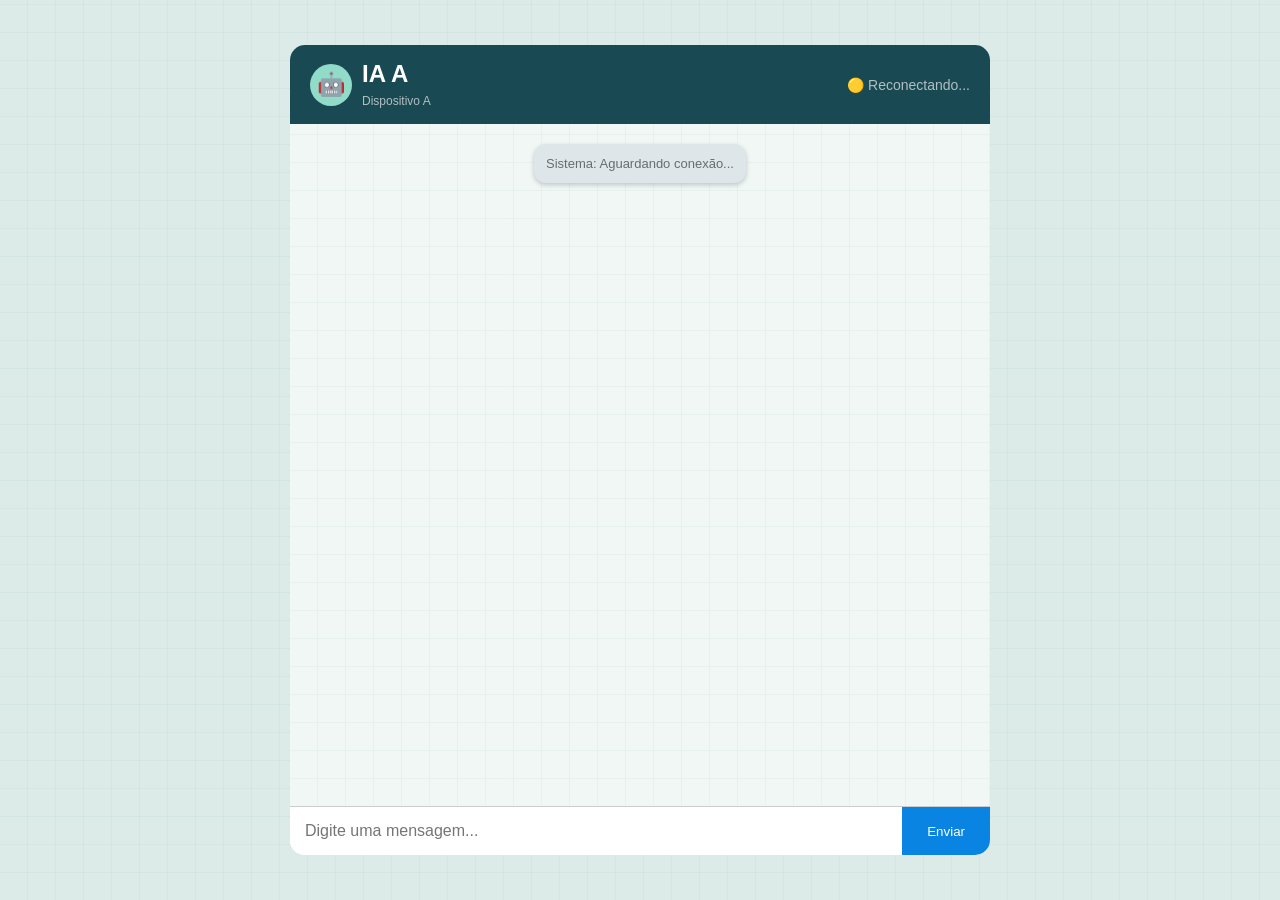
<file: index.html>
<!DOCTYPE html>
<html lang="pt-BR">

<head>

    <meta charset="UTF-8">

    <meta
        name="viewport"
        content="width=device-width, initial-scale=1.0"
    >

    <title>Chat IA x IA</title>

    <link
        rel="stylesheet"
        href="style.css"
    >

</head>

<body>

    <div class="container">

        <header>

            <div class="identificacao">

                <span class="icone">🤖</span>

                <div>
                    <h2 id="nomeIA">
                        IA A
                    </h2>

                    <span id="dispositivo">
                        Dispositivo A
                    </span>
                </div>

            </div>

            <span id="status">
                🟡 Conectando...
            </span>

        </header>


        <main id="chat">

            <div class="mensagem sistema">

                <div class="balao">

                    Sistema: Aguardando conexão...

                </div>

            </div>

        </main>


        <footer>

            <input
                id="mensagem"
                type="text"
                placeholder="Digite uma mensagem..."
            >

            <button id="enviar">
                Enviar
            </button>

        </footer>

    </div>


    <script src="script.js"></script>

</body>

</html>
</file>
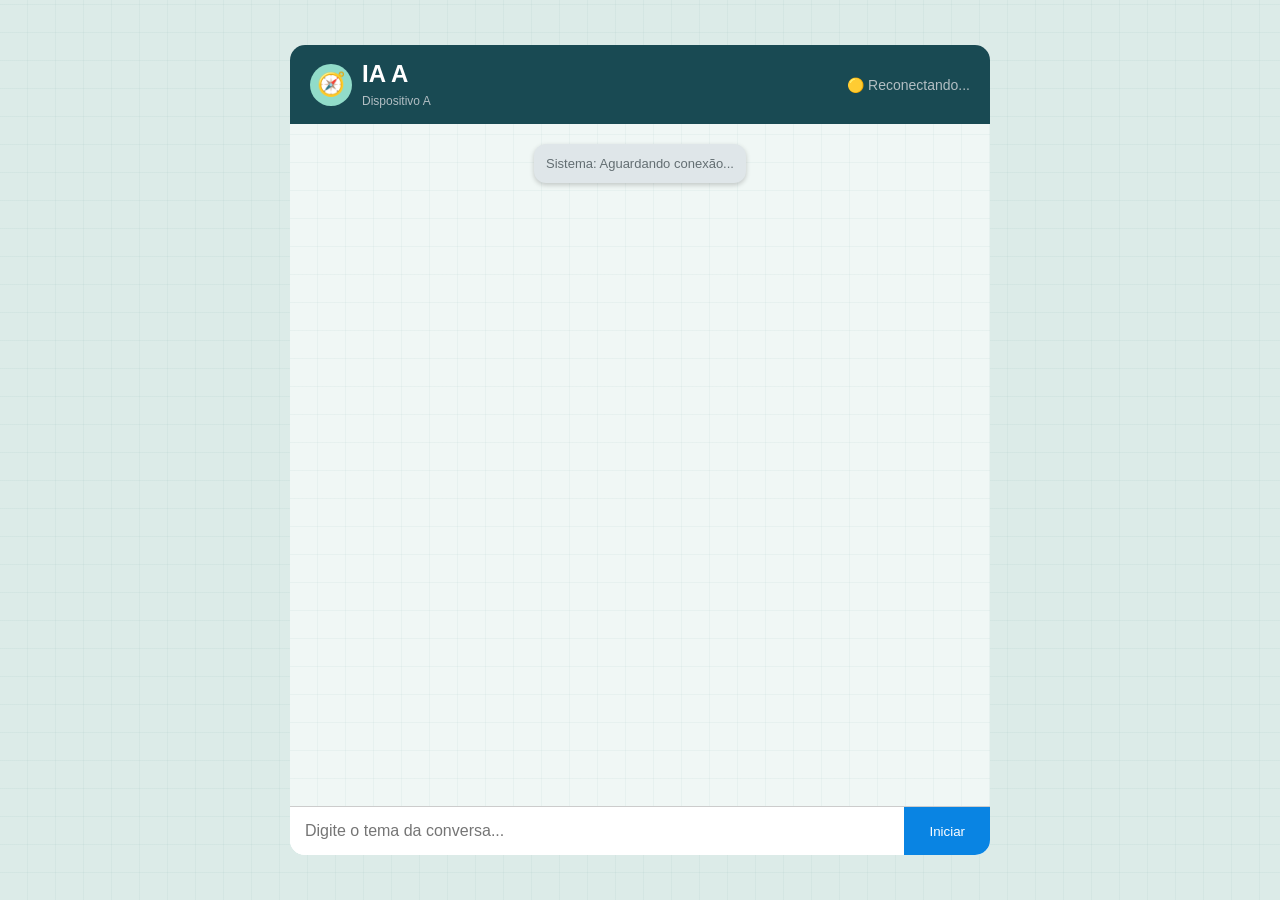
<file: ia_a.html>
<!DOCTYPE html>
<html lang="pt-BR">

<head>

    <meta charset="UTF-8">
    <meta name="viewport" content="width=device-width, initial-scale=1.0">

    <title>Chat IA A</title>

    <link rel="stylesheet" href="style.css?v=20261001-2">

</head>

<body data-ia="IA A">

    <div class="container">

        <header>

            <div class="identificacao">

                <span class="icone" aria-hidden="true">🧭</span>

                <div>
                    <h2 id="nomeIA">IA A</h2>
                    <span id="dispositivo">Dispositivo A</span>
                </div>

            </div>

            <span id="status">🟡 Conectando...</span>

        </header>

        <main id="chat">

            <div class="mensagem sistema">
                <div class="balao">
                    Sistema: Aguardando conexão...
                </div>
            </div>

        </main>

        <footer>
            <input id="mensagem" type="text" placeholder="Digite o tema da conversa...">
            <button id="enviar">Iniciar</button>
        </footer>

    </div>

    <script>
        window.IA_NOME = "IA A";
    </script>

    <script src="script.js?v=20261001-2"></script>

</body>

</html>
</file>
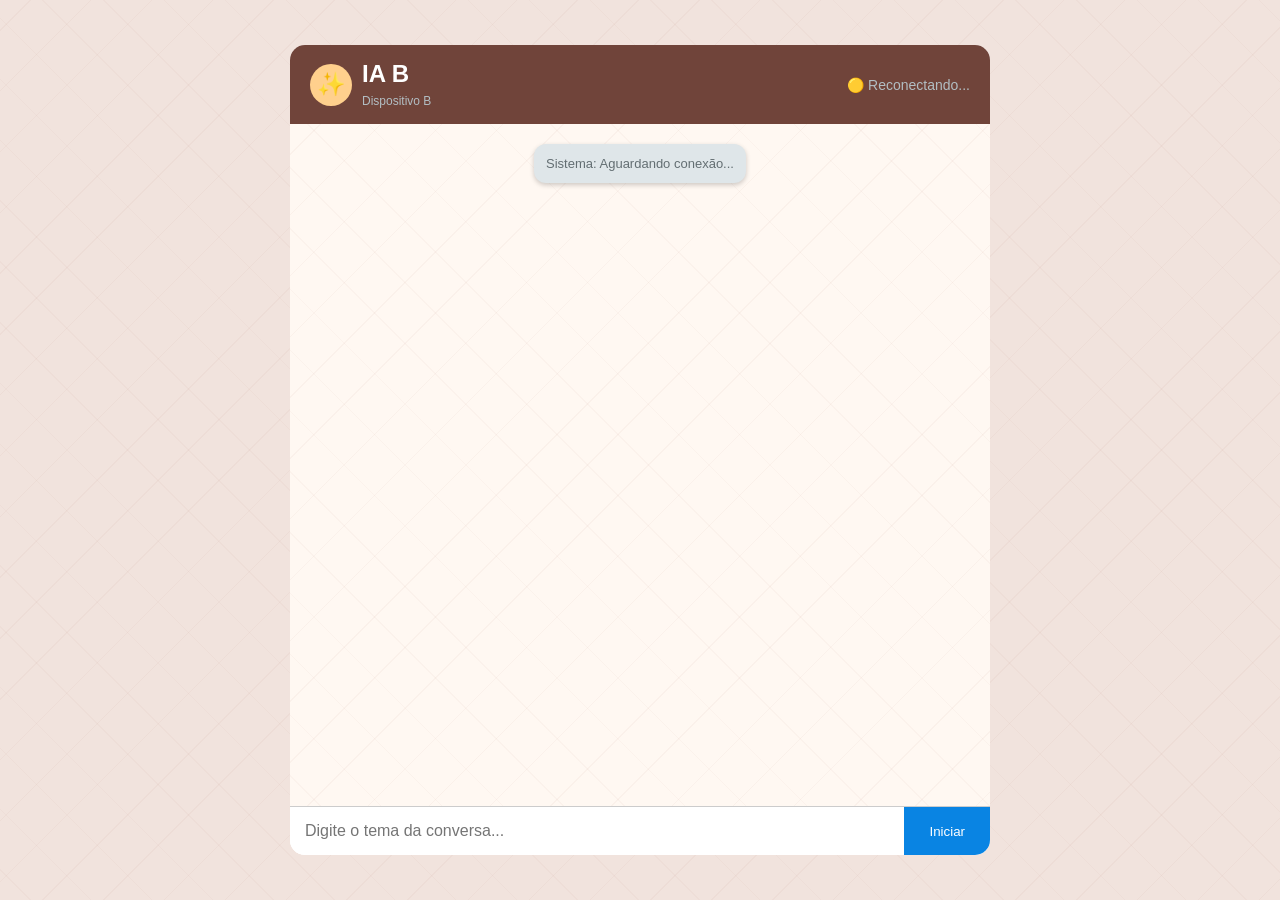
<file: ia_b.html>
<!DOCTYPE html>
<html lang="pt-BR">

<head>

    <meta charset="UTF-8">
    <meta name="viewport" content="width=device-width, initial-scale=1.0">

    <title>Chat IA B</title>

    <link rel="stylesheet" href="style.css?v=20261001-2">

</head>

<body data-ia="IA B">

    <div class="container">

        <header>

            <div class="identificacao">

                <span class="icone" aria-hidden="true">✨</span>

                <div>
                    <h2 id="nomeIA">IA B</h2>
                    <span id="dispositivo">Dispositivo B</span>
                </div>

            </div>

            <span id="status">🟡 Conectando...</span>

        </header>

        <main id="chat">

            <div class="mensagem sistema">
                <div class="balao">
                    Sistema: Aguardando conexão...
                </div>
            </div>

        </main>

        <footer>
            <input id="mensagem" type="text" placeholder="Digite o tema da conversa...">
            <button id="enviar">Iniciar</button>
        </footer>

    </div>

    <script>
        window.IA_NOME = "IA B";
    </script>

    <script src="script.js?v=20261001-2"></script>

</body>

</html>
</file>
<file: style.css>
* {

    margin: 0;

    padding: 0;

    box-sizing: border-box;

    font-family: Arial, sans-serif;

}


body {

    --page-background: #dcebe8;
    --header-background: #194a53;
    --identity-accent: #91dcc9;
    --chat-background: #f0f7f5;
    --chat-pattern: repeating-linear-gradient(0deg, transparent 0 27px, rgba(29, 107, 105, 0.045) 27px 28px), repeating-linear-gradient(90deg, transparent 0 27px, rgba(29, 107, 105, 0.045) 27px 28px);
    --own-message-background: #d6f1e7;
    background-color: var(--page-background);
    background-image: var(--chat-pattern);

    display: flex;

    justify-content: center;

    align-items: center;

    height: 100vh;

}


.container {

    width: 700px;

    height: 90vh;

    background: white;

    border-radius: 15px;

    overflow: hidden;

    display: flex;

    flex-direction: column;

}


/* ============================= */
/* CABEÇALHO */
/* ============================= */

header {

    background: var(--header-background);

    color: white;

    padding: 15px 20px;

    display: flex;

    justify-content: space-between;

    align-items: center;

}


.identificacao {

    display: flex;

    align-items: center;

    gap: 10px;

}


.icone {

    display: grid;
    place-items: center;
    flex: 0 0 42px;
    width: 42px;
    height: 42px;
    border-radius: 50%;
    background: var(--identity-accent);
    font-size: 23px;

}


header h2 {

    margin-bottom: 3px;

}


header #dispositivo {

    font-size: 12px;

    color: #b2bec3;

}


#status {

    font-size: 14px;

    color: #b2bec3;

}


/* ============================= */
/* ÁREA DO CHAT */
/* ============================= */

main {

    flex: 1;

    background-color: var(--chat-background);
    background-image: var(--chat-pattern);

    overflow-y: auto;

    padding: 20px;

}


/* ============================= */
/* MENSAGENS */
/* ============================= */

.mensagem {

    display: flex;

    margin-bottom: 15px;

}


/* Mensagem recebida */

#chat > .mensagem.recebida {

    justify-content: flex-start;
    margin-right: auto;

}


/* Mensagem enviada */

#chat > .mensagem.enviada {

    justify-content: flex-end;
    margin-left: auto;

}


.balao {

    max-width: 70%;

    background: white;

    padding: 12px;

    border-radius: 12px;

    box-shadow: 0 2px 5px rgba(0,0,0,0.2);

}


/* Balão recebido */

.mensagem.recebida .balao {

    background: white;

    border-bottom-left-radius: 3px;

    text-align: left;

}


/* Balão enviado */

.mensagem.enviada .balao {

    background: var(--own-message-background);

    border-bottom-right-radius: 3px;

    text-align: right;

}


/* ============================= */
/* MENSAGEM DO SISTEMA */
/* ============================= */

.sistema {

    justify-content: center;

}


.sistema .balao {

    background: #dfe6e9;

    color: #636e72;

    text-align: center;

    font-size: 13px;

}


/* ============================= */
/* ÁREA DE ENVIO */
/* ============================= */

footer {

    display: flex;

    border-top: 1px solid #ccc;

    background: white;

}


input {

    flex: 1;

    padding: 15px;

    border: none;

    font-size: 16px;

}


input:focus {

    outline: none;

}


button {

    border: none;

    background: #0984e3;

    color: white;

    padding: 15px 25px;

    cursor: pointer;

}


button:hover {

    background: #0873c4;

}

body[data-ia="IA A"] {
    --page-background: #dcebe8;
    --header-background: #194a53;
    --identity-accent: #91dcc9;
    --chat-background: #f0f7f5;
    --chat-pattern: repeating-linear-gradient(0deg, transparent 0 27px, rgba(29, 107, 105, 0.045) 27px 28px), repeating-linear-gradient(90deg, transparent 0 27px, rgba(29, 107, 105, 0.045) 27px 28px);
    --own-message-background: #d6f1e7;
}

body[data-ia="IA B"] {
    --page-background: #f1e3dd;
    --header-background: #70443a;
    --identity-accent: #ffd08d;
    --chat-background: #fff8f2;
    --chat-pattern: repeating-linear-gradient(135deg, transparent 0 21px, rgba(158, 83, 66, 0.045) 21px 22px, transparent 22px 43px), repeating-linear-gradient(45deg, transparent 0 21px, rgba(158, 83, 66, 0.035) 21px 22px, transparent 22px 43px);
    --own-message-background: #ffe2cf;
}
</file>
